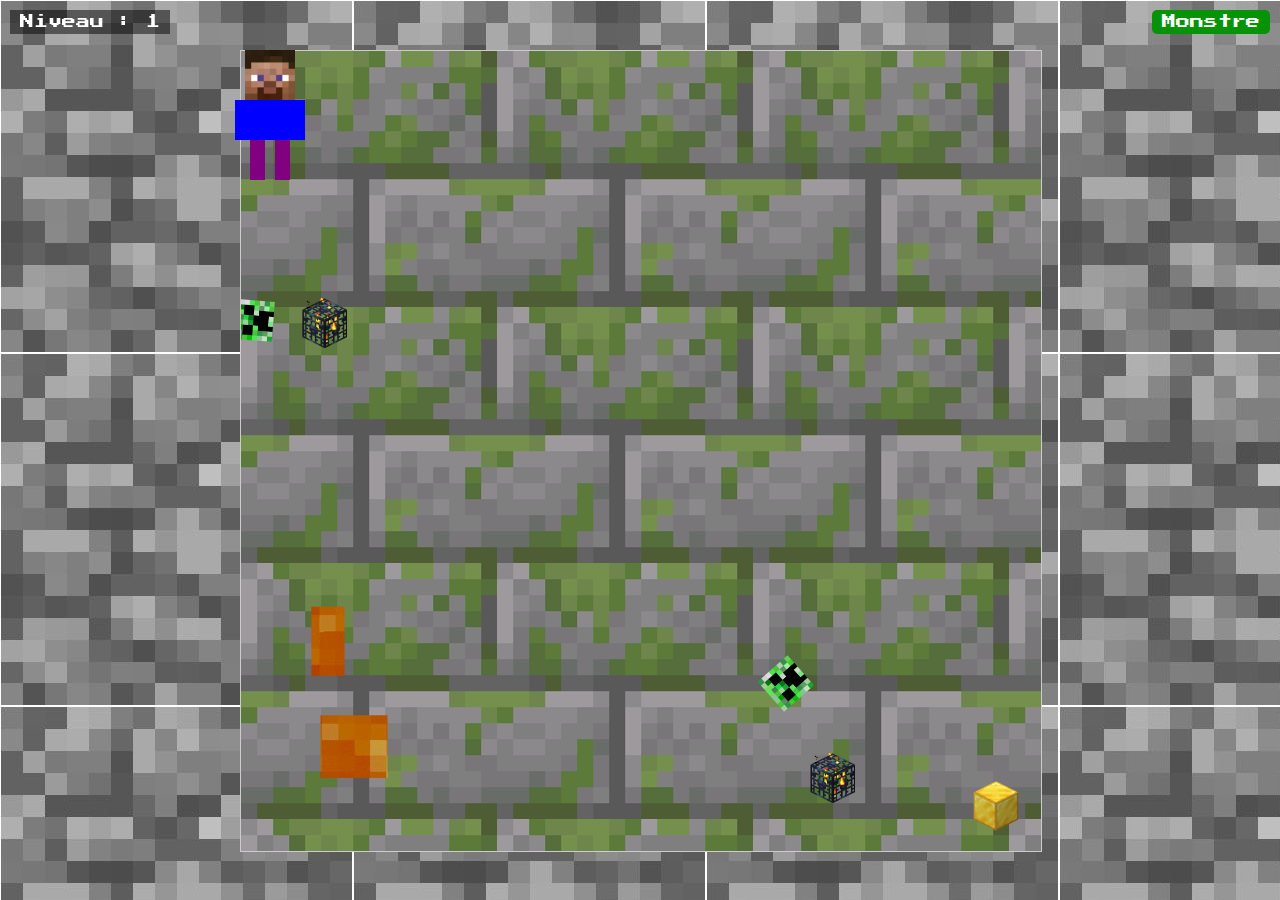
<file: index.html>
<!DOCTYPE html>
<html lang="fr">
  <head>
    <meta charset="UTF-8" />
    <title>MC Creepers</title>
    <!-- Police pixelisée pour le compteur -->
    <link href="https://fonts.googleapis.com/css2?family=Press+Start+2P&display=swap" rel="stylesheet">
    <link rel="stylesheet" href="css/style.css" />
    <script src="js/script.js" type="module" defer></script>
  </head>
  <body>
    <!-- Lien vers la page du monstre -->
    <a href="monstre.html" id="monsterLink">Monstre</a>
    
    <!-- Compteur de niveau en haut à gauche -->
    <div id="levelCounter">Niveau : 1</div>
    
    <!-- Conteneur du jeu : centré grâce au CSS -->
    <div id="gameContainer">
      <canvas id="gameCanvas" width="800" height="800"></canvas>
      <!-- Steve est un élément HTML stylisé via CSS -->
      <div id="steve">
        <div class="head"></div>
        <div class="body"></div>
        <div class="left-arm"></div>
        <div class="right-arm"></div>
        <div class="left-leg"></div>
        <div class="right-leg"></div>
      </div>
    </div>
  </body>
</html>
</file>
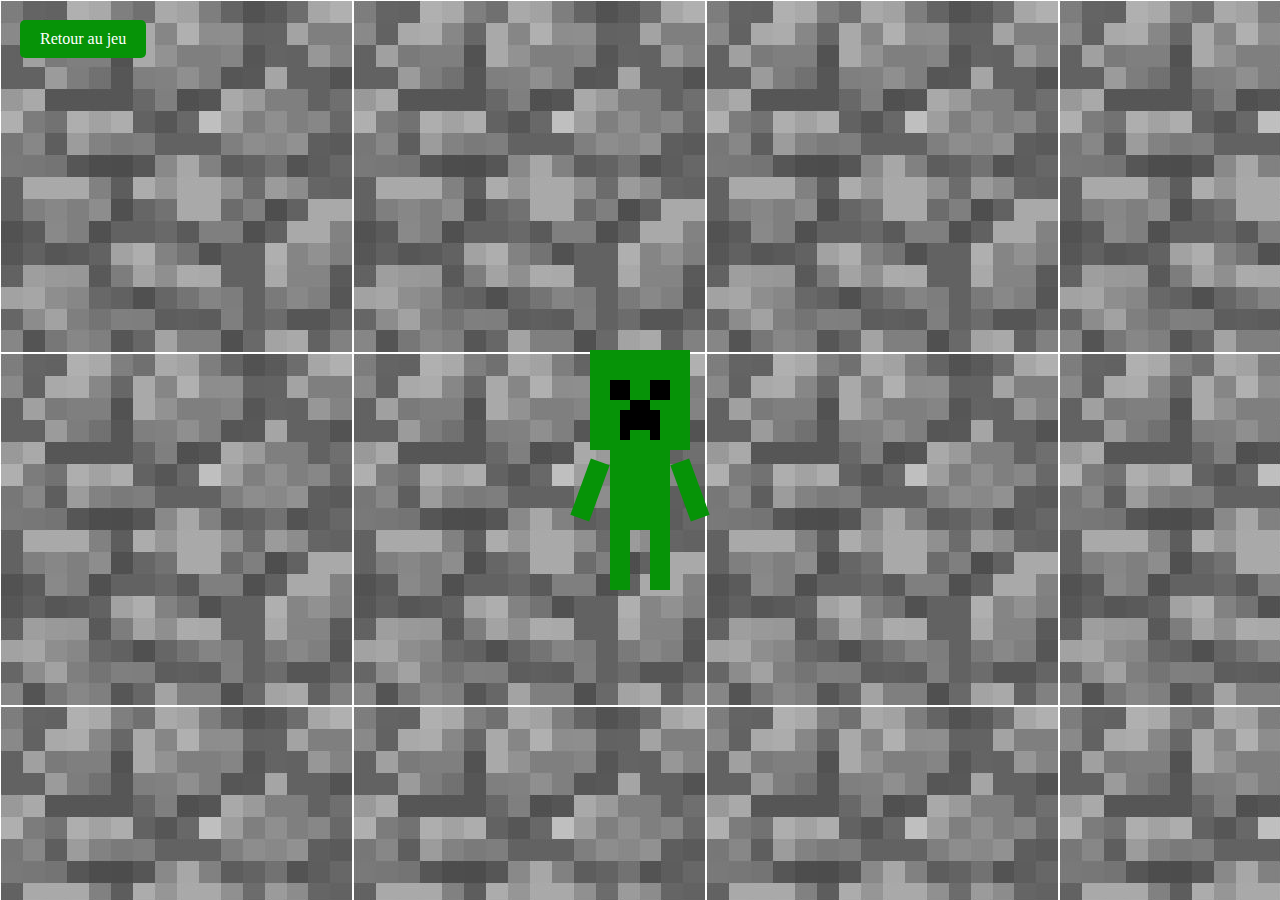
<file: monstre.html>
<!DOCTYPE html>
<html lang="fr">
  <head>
    <meta charset="UTF-8" />
    <title>Creeper Monster</title>
    <style>
      body {
        background: url('/assets/cobblestone.png') repeat;
        display: flex;
        justify-content: center;
        align-items: center;
        min-height: 100vh;
        margin: 0;
      }

      .creeper {
        position: relative;
        width: 200px;
        height: 200px;
      }

      .head {
        width: 100px;
        height: 100px;
        background-color: #069307;
        position: absolute;
        top: 0;
        left: 50%;
        transform: translateX(-50%);
      }

      .face {
        width: 80px;
        height: 80px;
        position: absolute;
        top: 10px;
        left: 10px;
        display: grid;
        grid-template-columns: repeat(8, 1fr);
        grid-template-rows: repeat(8, 1fr);
        gap: 0;
      }

      .pixel {
        background-color: #069307;
        width: 100%;
        height: 100%;
      }

      .pixel.black {
        background-color: black;
      }

      .body {
        width: 60px;
        height: 80px;
        background-color: #069307;
        position: absolute;
        top: 100px;
        left: 50%;
        transform: translateX(-50%);
      }

      .leg {
        width: 20px;
        height: 60px;
        background-color: #069307;
        position: absolute;
        top: 180px;
      }

      .leg.left {
        left: 70px;
      }

      .leg.right {
        right: 70px;
      }

      .arm {
        width: 20px;
        height: 60px;
        background-color: #069307;
        position: absolute;
        top: 110px;
      }

      .arm.left {
        left: 40px;
        transform: rotate(20deg);
      }

      .arm.right {
        right: 40px;
        transform: rotate(-20deg);
      }

      .back-link {
        position: fixed;
        top: 20px;
        left: 20px;
        padding: 10px 20px;
        background-color: #069307;
        color: white;
        text-decoration: none;
        border-radius: 5px;
        font-family: 'Press Start 2P', cursive;
      }

      .back-link:hover {
        background-color: #047205;
      }
    </style>
  </head>
  <body>
    <a href="index.html" class="back-link">Retour au jeu</a>
    <div class="creeper">
      <div class="head">
        <div class="face">
          <!-- Row 1 -->
          <div class="pixel"></div>
          <div class="pixel"></div>
          <div class="pixel"></div>
          <div class="pixel"></div>
          <div class="pixel"></div>
          <div class="pixel"></div>
          <div class="pixel"></div>
          <div class="pixel"></div>
          <!-- Row 2 -->
          <div class="pixel"></div>
          <div class="pixel"></div>
          <div class="pixel"></div>
          <div class="pixel"></div>
          <div class="pixel"></div>
          <div class="pixel"></div>
          <div class="pixel"></div>
          <div class="pixel"></div>
          <!-- Row 3 -->
          <div class="pixel"></div>
          <div class="pixel black"></div>
          <div class="pixel black"></div>
          <div class="pixel"></div>
          <div class="pixel"></div>
          <div class="pixel black"></div>
          <div class="pixel black"></div>
          <div class="pixel"></div>
          <!-- Row 4 -->
          <div class="pixel"></div>
          <div class="pixel black"></div>
          <div class="pixel black"></div>
          <div class="pixel"></div>
          <div class="pixel"></div>
          <div class="pixel black"></div>
          <div class="pixel black"></div>
          <div class="pixel"></div>
          <!-- Row 5 -->
          <div class="pixel"></div>
          <div class="pixel"></div>
          <div class="pixel"></div>
          <div class="pixel black"></div>
          <div class="pixel black"></div>
          <div class="pixel"></div>
          <div class="pixel"></div>
          <div class="pixel"></div>
          <!-- Row 6 -->
          <div class="pixel"></div>
          <div class="pixel"></div>
          <div class="pixel black"></div>
          <div class="pixel black"></div>
          <div class="pixel black"></div>
          <div class="pixel black"></div>
          <div class="pixel"></div>
          <div class="pixel"></div>
          <!-- Row 7 -->
          <div class="pixel"></div>
          <div class="pixel"></div>
          <div class="pixel black"></div>
          <div class="pixel black"></div>
          <div class="pixel black"></div>
          <div class="pixel black"></div>
          <div class="pixel"></div>
          <div class="pixel"></div>
          <!-- Row 8 -->
          <div class="pixel"></div>
          <div class="pixel"></div>
          <div class="pixel black"></div>
          <div class="pixel"></div>
          <div class="pixel"></div>
          <div class="pixel black"></div>
          <div class="pixel"></div>
          <div class="pixel"></div>
        </div>
      </div>
      <div class="body"></div>
      <div class="leg left"></div>
      <div class="leg right"></div>
      <div class="arm left"></div>
      <div class="arm right"></div>
    </div>
  </body>
</html>
</file>
<file: css/style.css>
/* --- Basic Reset --- */
* {
    margin: 0;
    padding: 0;
    box-sizing: border-box;
  }
  
  /* Add background to body */
  body {
    background: url('/assets/cobblestone.png') repeat;
  }
  
  /* --- Compteur de niveau --- */
  #levelCounter {
    position: fixed;
    top: 10px;
    left: 10px;
    color: #fff;
    background: rgba(0, 0, 0, 0.5);
    padding: 5px 10px;
    font-family: 'Press Start 2P', cursive;
    font-size: 14px;
    z-index: 100;
  }
  
  /* --- Conteneur du jeu centré --- */
  #gameContainer {
    position: relative;
    width: 800px;
    height: 800px;
    margin: 50px auto;  /* centre horizontalement et avec un petit margin vertical */
  }
  
  /* --- Styles pour Steve --- */
  #steve {
    position: absolute;
    width: 50px;
    height: 100px;
    left: 30px; /* position initiale, mise à jour en JS */
    top: 30px;  /* position initiale, mise à jour en JS */
    transform: translate(-50%, -50%);
    z-index: 5;
  }
  
  /* La tête de Steve utilise l'image téléchargée */
  #steve .head {
    width: 50px;
    height: 50px;
    background: url('/assets/head.png') no-repeat center;
    background-size: cover;
  }
  
  /* Le corps et les membres de Steve */
  #steve .body {
    width: 50px;
    height: 40px;
    background: blue;
  }
  
  #steve .left-arm,
  #steve .right-arm {
    width: 10px;
    height: 40px;
    background: blue;
    position: absolute;
    top: 50px;
  }
  
  #steve .left-arm {
    left: -10px;
  }
  
  #steve .right-arm {
    right: -10px;
  }
  
  #steve .left-leg,
  #steve .right-leg {
    width: 15px;
    height: 40px;
    background: purple;
    position: absolute;
    top: 90px;
  }
  
  #steve .left-leg {
    left: 5px;
  }
  
  #steve .right-leg {
    right: 5px;
  }
  
  /* Animation de marche */
  @keyframes walk {
    0% { transform: rotate(0deg); }
    50% { transform: rotate(20deg); }
    100% { transform: rotate(0deg); }
  }
  
  #steve.walking .left-leg {
    animation: walk 0.5s infinite;
  }
  
  #steve.walking .right-leg {
    animation: walk 0.5s infinite reverse;
  }
  
  /* --- Canvas --- */
  canvas {
    border: 1px solid #ccc;
    display: block;
    background: url('/assets/mossycobblestone.png') repeat;
    /* Le canvas est contenu dans #gameContainer, qui est centré */
  }
  
  #monsterLink {
    position: fixed;
    top: 10px;
    right: 10px;
    color: #fff;
    background: #069307;
    padding: 5px 10px;
    font-family: 'Press Start 2P', cursive;
    font-size: 14px;
    z-index: 100;
    text-decoration: none;
    border-radius: 5px;
  }
  
  #monsterLink:hover {
    background: #047205;
  }
</file>
